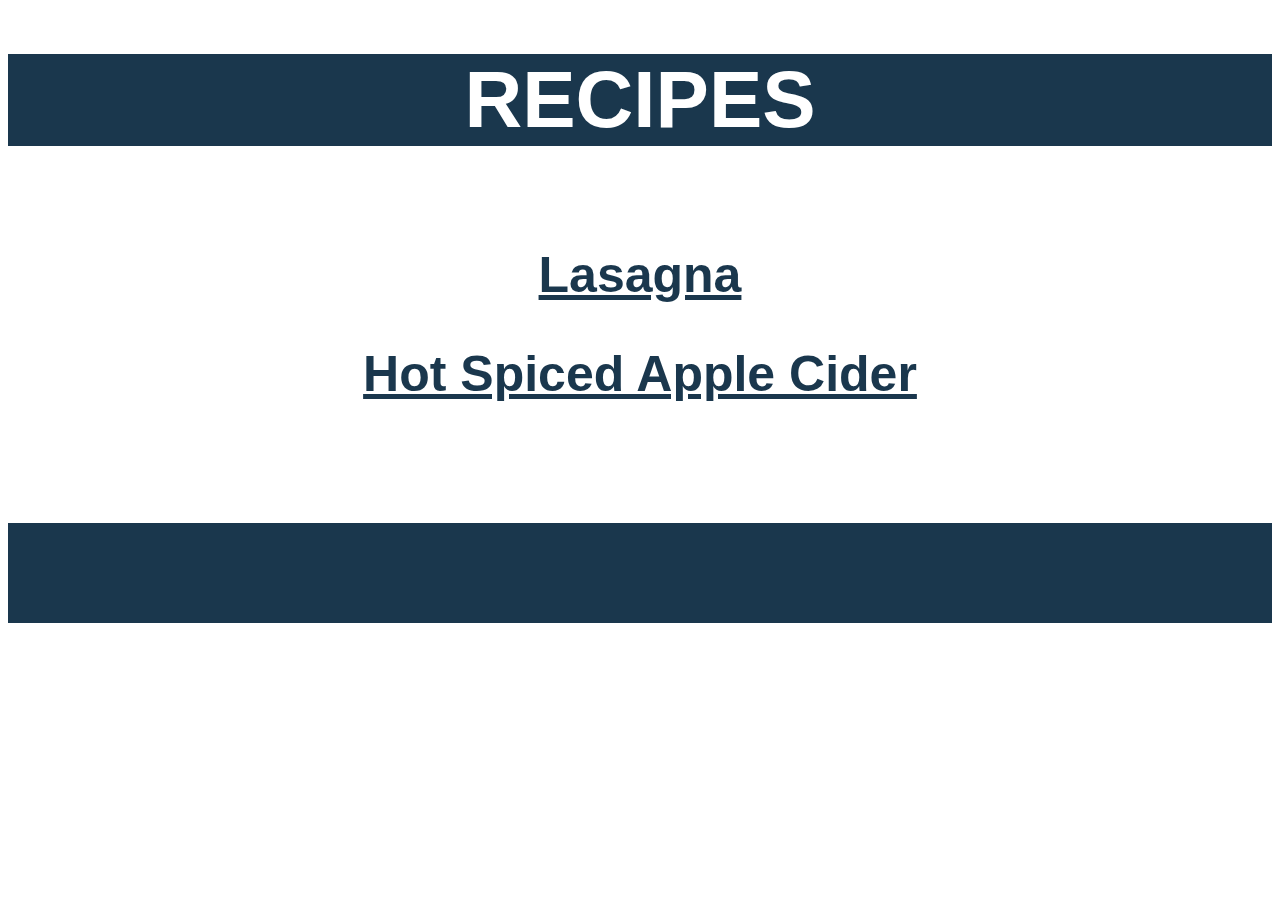
<file: index.html>
<!DOCTYPE html>
<html lang="en">
  <head>
    <meta charset="UTF-8" />
    <meta http-equiv="X-UA-Compatible" content="IE=edge" />
    <meta name="viewport" content="width=device-width, initial-scale=1.0" />
    <title>Recipes</title>
    <link rel="stylesheet" href="style.css">
  </head>
  <body>
   <h1 class="title">RECIPES</h1>
  

    <h2 class="page"><a href="./recipes/lasagna.html">Lasagna</a></h2>
    <h2 class="page"><a href="./recipes/spicedcider.html">Hot Spiced Apple Cider</a></h2>
  </body>
  <footer>
  </div>
  </footer>
</html>
</file>
<file: style.css>
.title {
  font-size: 80px;
  font-family: "Gill Sans", "Gill Sans MT", Calibri, "Trebuchet MS", sans-serif;
  text-align: center;
  color: white;
  background-color: #1a374d;
  margin-bottom: 100px;
}

.title.recipe {
  font-size: 50px;
  margin-bottom: auto;
}

a:link,
a:visited {
  color: #1a374d;
}

a:hover {
  color: #6998ab;
}

a:active {
  color: #406882;
}

.page {
  font-size: 50px;
  text-align: center;
  font-family: "Gill Sans", "Gill Sans MT", Calibri, "Trebuchet MS", sans-serif;
  background-color: white;
}

.home {
  text-align: center;
  font-family: "Gill Sans", "Gill Sans MT", Calibri, "Trebuchet MS", sans-serif;
  margin-top: 40px;
  margin-bottom: 40px;
}

.visual {
  display: block;
  margin-left: auto;
  margin-right: auto;
  margin-bottom: 50px;
  width: 800px;
  height: auto;
}

.subsection {
  font-size: 25px;
  text-align: center;
  font-family: "Gill Sans", "Gill Sans MT", Calibri, "Trebuchet MS", sans-serif;
  background-color: #406882;
  color: white;
}
h5 {
  font-family: Georgia, "Times New Roman", Times, serif;
  text-align: center;
}
p {
  font-family: Georgia, "Times New Roman", Times, serif;
  margin-left: 20px;
  margin-right: 20px;
}

li {
  font-family: Georgia, "Times New Roman", Times, serif;
}

.wrapper.unordered {
  text-align: center;
}

.wrapper.unordered ul {
  text-align: left;
  display: inline-block;
  margin: auto;
  width: 300px;
}

.wrapper.ordered {
  text-align: center;
}

.wrapper.ordered ol {
  text-align: left;
  display: inline-block;
  margin-left: 100px;
  margin-right: 100px;
  width: auto;
}

ol li {
  margin-bottom: 25px;
}

footer {
  background-color: #1a374d;
  height: 100px;
  margin-top: 120px;
}
</file>
